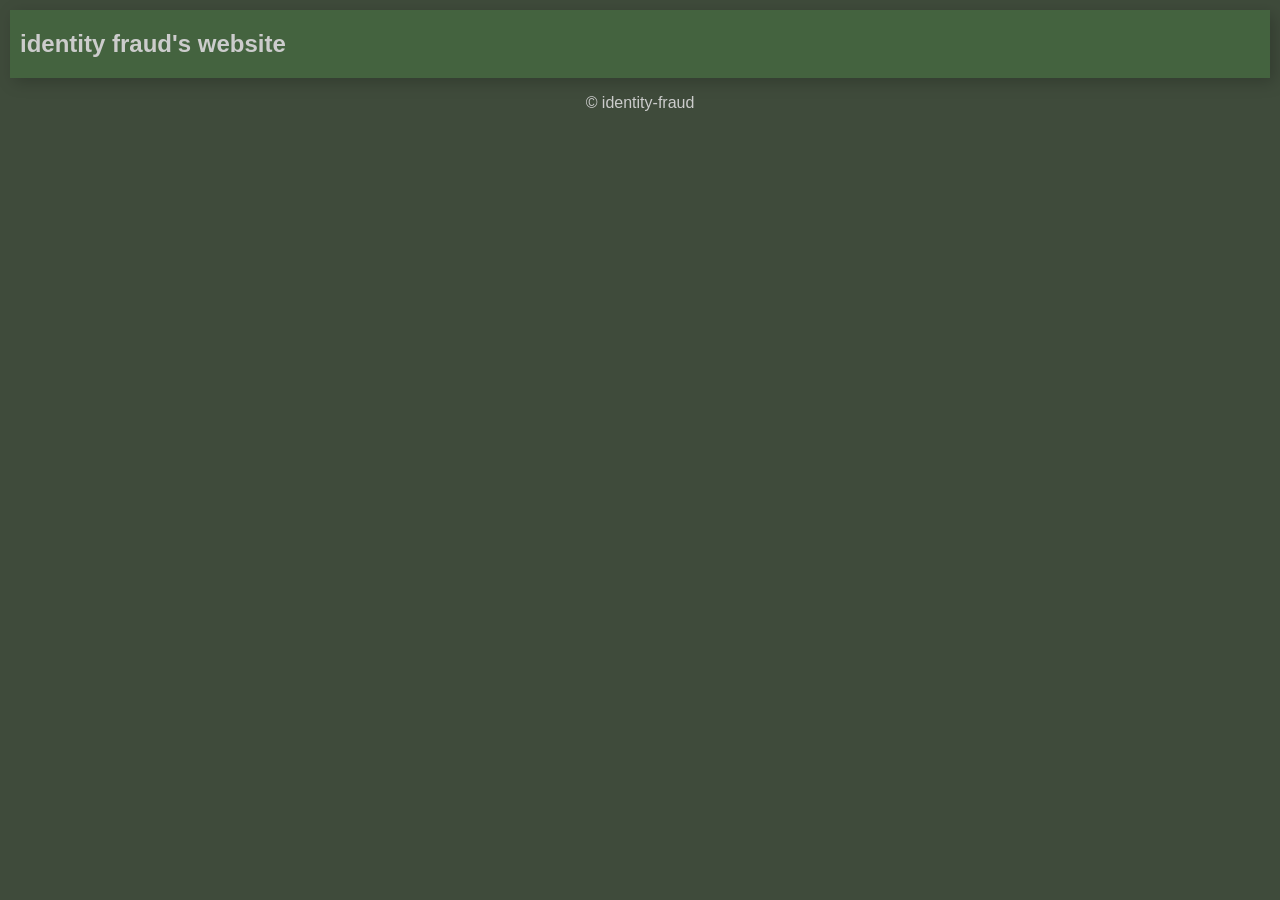
<file: site/html/index.html>
<!DOCTYPE html>
<html lang="en">
    <head>

        <meta charset="UTF-8">
        <meta name="viewport" content="width=device-width, initial-scale=1.0">
        <title>identity fraud's website</title>
        <link rel="stylesheet" href="/site/css/style.css">
        <link rel="icon" type="image/png" href="/site/images/placeholder.png">

    </head>
    <body>
        <header>
            <h2>identity fraud's website</h2>
        </header>

        <footer>
            <p>© identity-fraud</p>
        </footer>
        <!--keep script at bottom-->
        <script src="/site/js/script.js"></script> 
    </body>
</html>
</file>
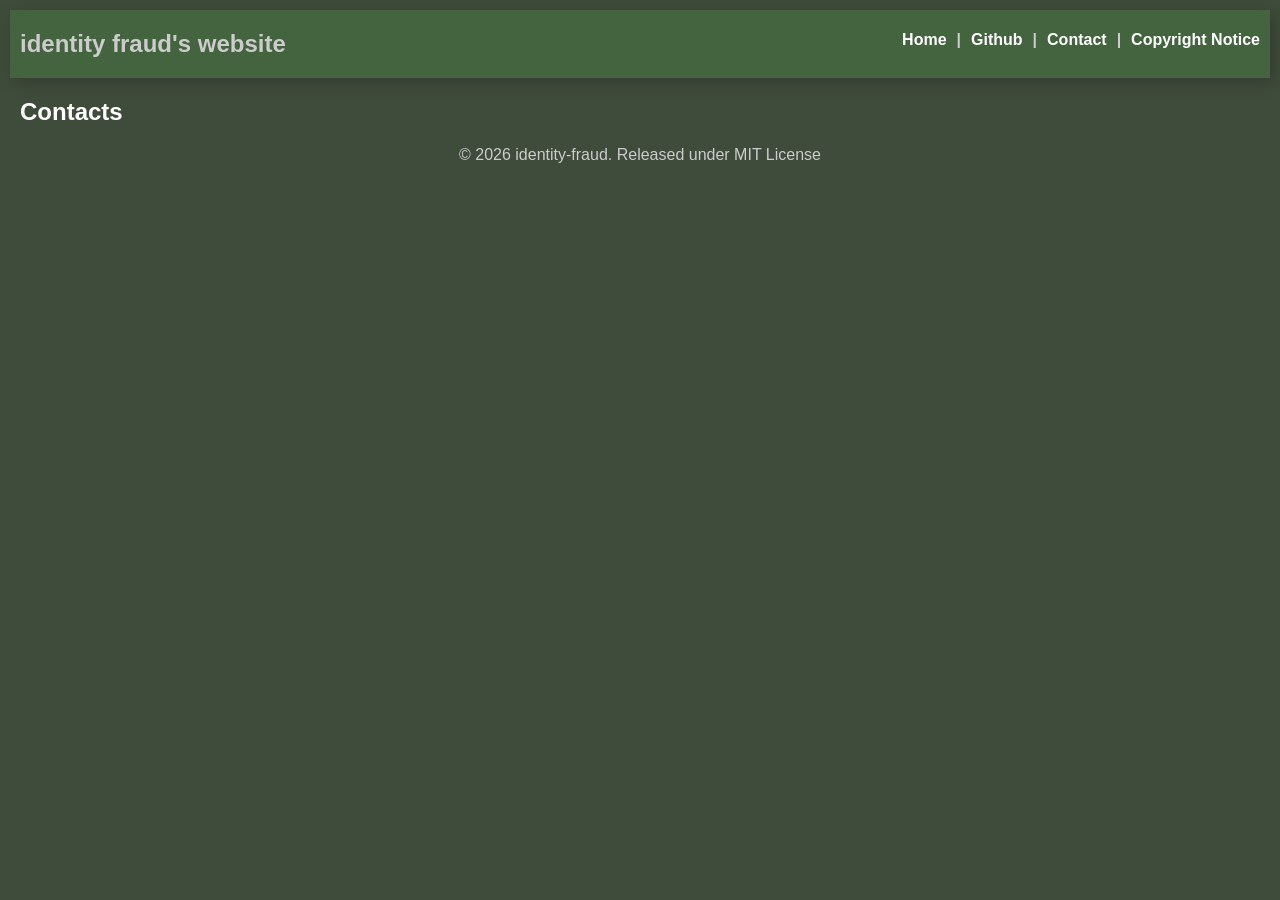
<file: site/contact.html>
<!DOCTYPE html>
<html lang="en">
    <head>

        <meta charset="UTF-8">
        <meta name="viewport" content="width=device-width, initial-scale=1.0">
        <title>Contact - identity fraud's website</title>
        <link rel="stylesheet" href="css/style.css">
        <link rel="icon" type="image/png" href="assets/favicon.png">

    </head>
    <body>
        <header>
            <h2>identity fraud's website</h2>
            <nav>
                <h4><a href="index.html">Home</a></h4>
                <h4>|</h4>
                <h4><a href="https://github.com/identity-fraud/10CT2-webapps">Github</a></h4>
                <h4>|</h4>
                <h4><a href="contact.html">Contact</a></h4>
                <h4>|</h4>
                <h4><a href="copyrightnotice.html">Copyright Notice</a></h4>
            </nav>
        </header>
        <h2 class="margin-left-10px">Contacts</h2>
        <footer>
            <p>© 2026 identity-fraud. Released under MIT License</p>
        </footer>
        <!--keep script at bottom-->
        <script src="js/script.js"></script> 
    </body>
</html>
</file>
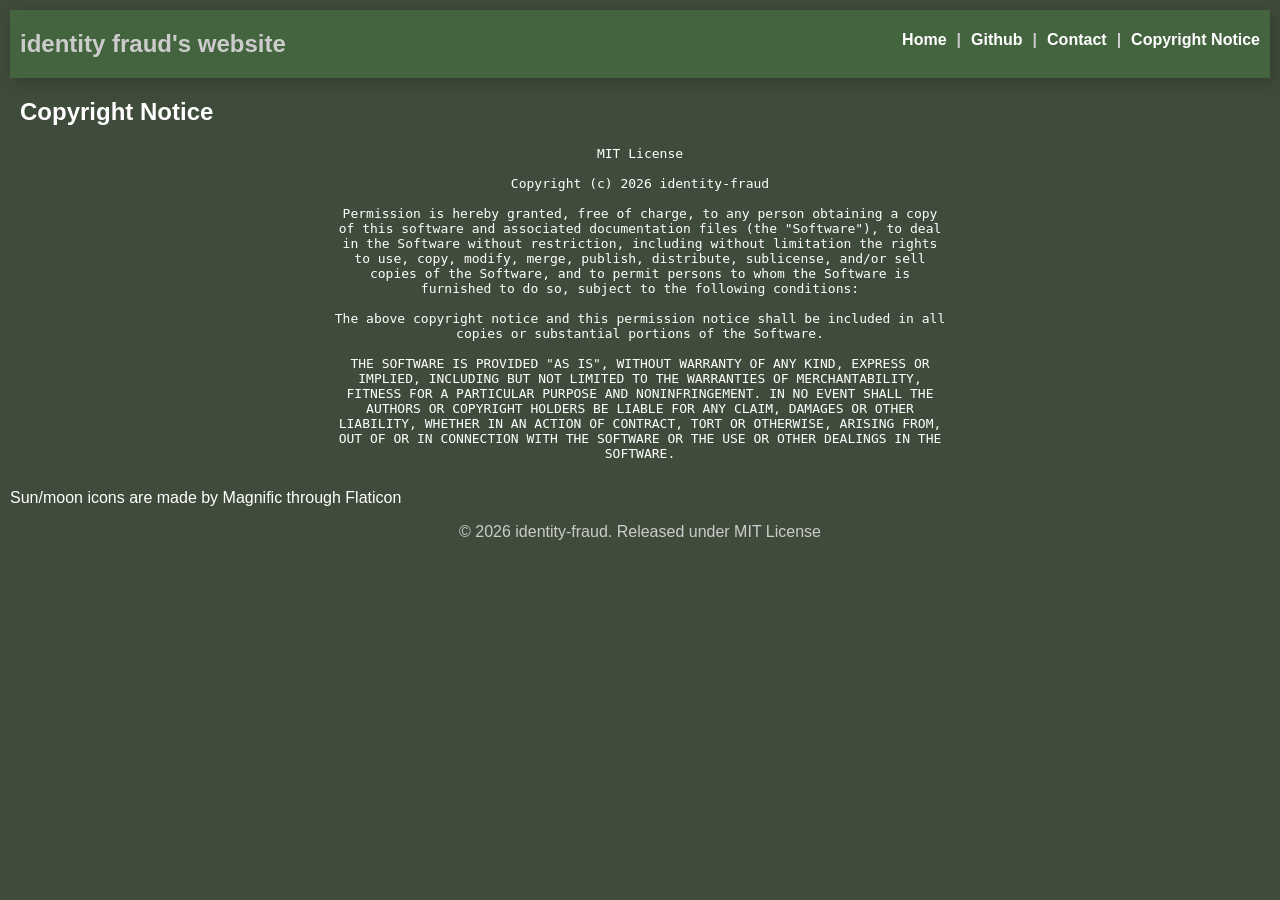
<file: site/copyrightnotice.html>
<!DOCTYPE html>
<html lang="en">
    <head>

        <meta charset="UTF-8">
        <meta name="viewport" content="width=device-width, initial-scale=1.0">
        <title>Copyright Notice - identity fraud's website</title>
        <link rel="stylesheet" href="css/style.css">
        <link rel="icon" type="image/png" href="assets/favicon.png">

    </head>
    <body>
        <header>
            <h2>identity fraud's website</h2>
            <nav>
                <h4><a href="index.html">Home</a></h4>
                <h4>|</h4>
                <h4><a href="https://github.com/identity-fraud/10CT2-webapps">Github</a></h4>
                <h4>|</h4>
                <h4><a href="contact.html">Contact</a></h4>
                <h4>|</h4>
                <h4><a href="copyrightnotice.html">Copyright Notice</a></h4>
            </nav>
        </header>
        <h2 class="margin-left-10px">Copyright Notice</h2>
        <pre style="text-align: center;">
MIT License

Copyright (c) 2026 identity-fraud

Permission is hereby granted, free of charge, to any person obtaining a copy
of this software and associated documentation files (the "Software"), to deal
in the Software without restriction, including without limitation the rights
to use, copy, modify, merge, publish, distribute, sublicense, and/or sell
copies of the Software, and to permit persons to whom the Software is
furnished to do so, subject to the following conditions:

The above copyright notice and this permission notice shall be included in all
copies or substantial portions of the Software.

THE SOFTWARE IS PROVIDED "AS IS", WITHOUT WARRANTY OF ANY KIND, EXPRESS OR
IMPLIED, INCLUDING BUT NOT LIMITED TO THE WARRANTIES OF MERCHANTABILITY,
FITNESS FOR A PARTICULAR PURPOSE AND NONINFRINGEMENT. IN NO EVENT SHALL THE
AUTHORS OR COPYRIGHT HOLDERS BE LIABLE FOR ANY CLAIM, DAMAGES OR OTHER
LIABILITY, WHETHER IN AN ACTION OF CONTRACT, TORT OR OTHERWISE, ARISING FROM,
OUT OF OR IN CONNECTION WITH THE SOFTWARE OR THE USE OR OTHER DEALINGS IN THE
SOFTWARE.
        </pre>
        Sun/moon icons are made by Magnific through Flaticon
        <footer>
            <p>© 2026 identity-fraud. Released under MIT License</p>
        </footer>
        <!--keep script at bottom-->
        <script src="js/script.js"></script> 
    </body>
</html>
</file>
<file: site/css/style.css>
:root {
    --granite: #3f4b3bff; /* background color */
    --hunter-green: #44633fff; /* header color */
    --text-primary: white;
    --text-secondary: #CCCCCC;
    --sea-green: #5a9367ff; 
    --mint-leaf: #5cab7dff;
    --turquoise: #4adbc8ff;
    --icon-invert: 1;
}

[data-theme="light"] {
    --granite: white;
    --hunter-green: #8df6da;
    --text-primary: #1c231b;
    --text-secondary: #555555;
    --icon-invert: 0;
}

body {
    background-color: var(--granite);
    font-family: Arial, Helvetica, sans-serif;
    color: var(--text-primary);
    margin: 10px;
}

header {
    background-color: var(--hunter-green);
    filter: drop-shadow(4px 4px 8px rgba(0, 0, 0, 0.2));
    overflow: hidden;
    color: var(--text-secondary)
}

#toggle-icon {
    filter: brightness(0) invert(var(--icon-invert));
}

header h2 {
    margin-left: 10px;
    width: fit-content;
    display: inline-block;
}

header h4 {
    margin-right: 10px;
}

header a:link, a:visited {
    color: var(--text-primary);
    text-decoration: none;
}

header a:hover {
    text-decoration: underline;
}

nav {
    display: flex;
    float: right
}

#theme-toggle {
    background-color: transparent; 
    border: none;
    margin-right: 5px;
}

.body-container {
    margin-left: 10px;
}

footer {
    text-align: center;
}

footer p {
    color: var(--text-secondary)
}

.margin-left-10px {
    margin-left: 10px;
}
</file>
